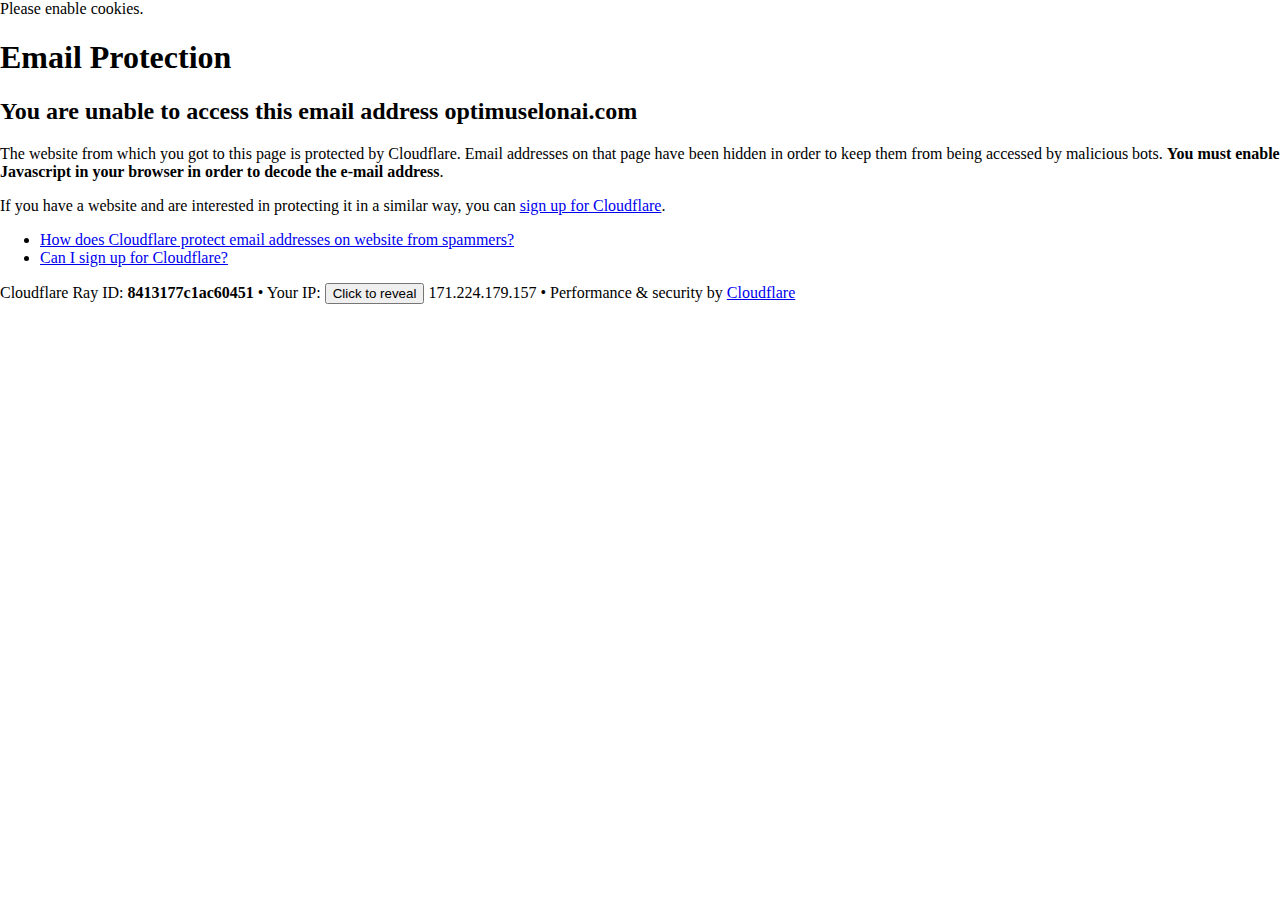
<file: cdn-cgi/l/email-protection.html>
<!DOCTYPE html>
<!--[if lt IE 7]> <html class="no-js ie6 oldie" lang="en-US"> <![endif]-->
<!--[if IE 7]>    <html class="no-js ie7 oldie" lang="en-US"> <![endif]-->
<!--[if IE 8]>    <html class="no-js ie8 oldie" lang="en-US"> <![endif]-->
<!--[if gt IE 8]><!--> <html class="no-js" lang="en-US"> <!--<![endif]-->

<!-- Mirrored from optimuselonai.com/cdn-cgi/l/email-protection by HTTrack Website Copier/3.x [XR&CO'2014], Sat, 06 Jan 2024 09:57:40 GMT -->
<!-- Added by HTTrack --><meta http-equiv="content-type" content="text/html;charset=UTF-8" /><!-- /Added by HTTrack -->
<head>
<title>Email Protection | Cloudflare</title>
<meta charset="UTF-8" />
<meta http-equiv="Content-Type" content="text/html; charset=UTF-8" />
<meta http-equiv="X-UA-Compatible" content="IE=Edge" />
<meta name="robots" content="noindex, nofollow" />
<meta name="viewport" content="width=device-width,initial-scale=1" />
<link rel="stylesheet" id="cf_styles-css" href="https://optimuselonai.com/cdn-cgi/styles/cf.errors.css" />
<!--[if lt IE 9]><link rel="stylesheet" id='cf_styles-ie-css' href="/cdn-cgi/styles/cf.errors.ie.css" /><![endif]-->
<style>body{margin:0;padding:0}</style>


<!--[if gte IE 10]><!-->
<script>
  if (!navigator.cookieEnabled) {
    window.addEventListener('DOMContentLoaded', function () {
      var cookieEl = document.getElementById('cookie-alert');
      cookieEl.style.display = 'block';
    })
  }
</script>
<!--<![endif]-->


</head>
<body>
  <div id="cf-wrapper">
    <div class="cf-alert cf-alert-error cf-cookie-error" id="cookie-alert" data-translate="enable_cookies">Please enable cookies.</div>
    <div id="cf-error-details" class="cf-error-details-wrapper">
      <div class="cf-wrapper cf-header cf-error-overview">
        <h1 data-translate="block_headline">Email Protection</h1>
        <h2 class="cf-subheadline"><span data-translate="unable_to_access">You are unable to access this email address</span> optimuselonai.com</h2>
      </div><!-- /.header -->

      <div class="cf-section cf-wrapper">
        <div class="cf-columns two">
          <div class="cf-column">
            <p>The website from which you got to this page is protected by Cloudflare. Email addresses on that page have been hidden in order to keep them from being accessed by malicious bots. <strong>You must enable Javascript in your browser in order to decode the e-mail address</strong>.</p>
            <p>If you have a website and are interested in protecting it in a similar way, you can <a rel="noopener noreferrer" href="https://www.cloudflare.com/sign-up?utm_source=email_protection">sign up for Cloudflare</a>.</p>
          </div>

          <div class="cf-column">
            <div class="grid_4">
              <div class="rail">
                  <div class="panel">
                      <ul class="nobullets">
                        <li><a rel="noopener noreferrer" class="modal-link-faq" href="https://support.cloudflare.com/hc/en-us/articles/200170016-What-is-Email-Address-Obfuscation-">How does Cloudflare protect email addresses on website from spammers?</a></li>
                        <li><a rel="noopener noreferrer" class="modal-link-faq" href="https://support.cloudflare.com/hc/en-us/categories/200275218-Getting-Started">Can I sign up for Cloudflare?</a></li>
                    </ul>
                </div>
              </div>
            </div>
          </div>
        </div>
      </div><!-- /.section -->

      <div class="cf-error-footer cf-wrapper w-240 lg:w-full py-10 sm:py-4 sm:px-8 mx-auto text-center sm:text-left border-solid border-0 border-t border-gray-300">
  <p class="text-13">
    <span class="cf-footer-item sm:block sm:mb-1">Cloudflare Ray ID: <strong class="font-semibold">8413177c1ac60451</strong></span>
    <span class="cf-footer-separator sm:hidden">&bull;</span>
    <span id="cf-footer-item-ip" class="cf-footer-item hidden sm:block sm:mb-1">
      Your IP:
      <button type="button" id="cf-footer-ip-reveal" class="cf-footer-ip-reveal-btn">Click to reveal</button>
      <span class="hidden" id="cf-footer-ip">171.224.179.157</span>
      <span class="cf-footer-separator sm:hidden">&bull;</span>
    </span>
    <span class="cf-footer-item sm:block sm:mb-1"><span>Performance &amp; security by</span> <a rel="noopener noreferrer" href="https://www.cloudflare.com/5xx-error-landing" id="brand_link" target="_blank">Cloudflare</a></span>
    
  </p>
  <script>(function(){function d(){var b=a.getElementById("cf-footer-item-ip"),c=a.getElementById("cf-footer-ip-reveal");b&&"classList"in b&&(b.classList.remove("hidden"),c.addEventListener("click",function(){c.classList.add("hidden");a.getElementById("cf-footer-ip").classList.remove("hidden")}))}var a=document;document.addEventListener&&a.addEventListener("DOMContentLoaded",d)})();</script>
</div><!-- /.error-footer -->


    </div><!-- /#cf-error-details -->
  </div><!-- /#cf-wrapper -->

  <script>
  window._cf_translation = {};
  
  
</script>

</body>

<!-- Mirrored from optimuselonai.com/cdn-cgi/l/email-protection by HTTrack Website Copier/3.x [XR&CO'2014], Sat, 06 Jan 2024 09:57:40 GMT -->
</html>
</file>
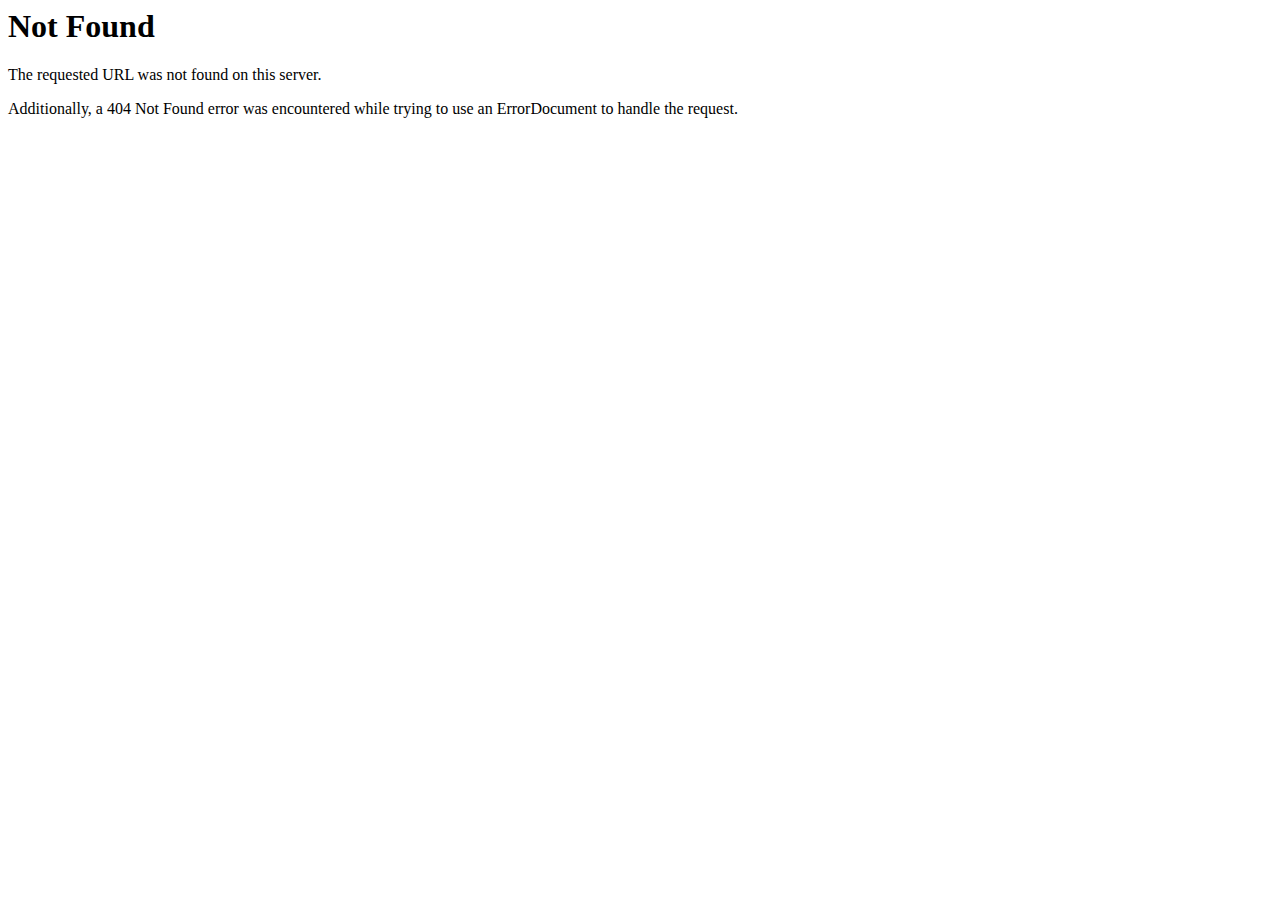
<file: wp-content/plugins/bdthemes-element-pack-lite/images/backgrounds/divider-icon.html>
<!DOCTYPE HTML PUBLIC "-//IETF//DTD HTML 2.0//EN">
<html><head>
<title>404 Not Found</title>
</head><body>
<h1>Not Found</h1>
<p>The requested URL was not found on this server.</p>
<p>Additionally, a 404 Not Found
error was encountered while trying to use an ErrorDocument to handle the request.</p>
</body></html>
</file>
